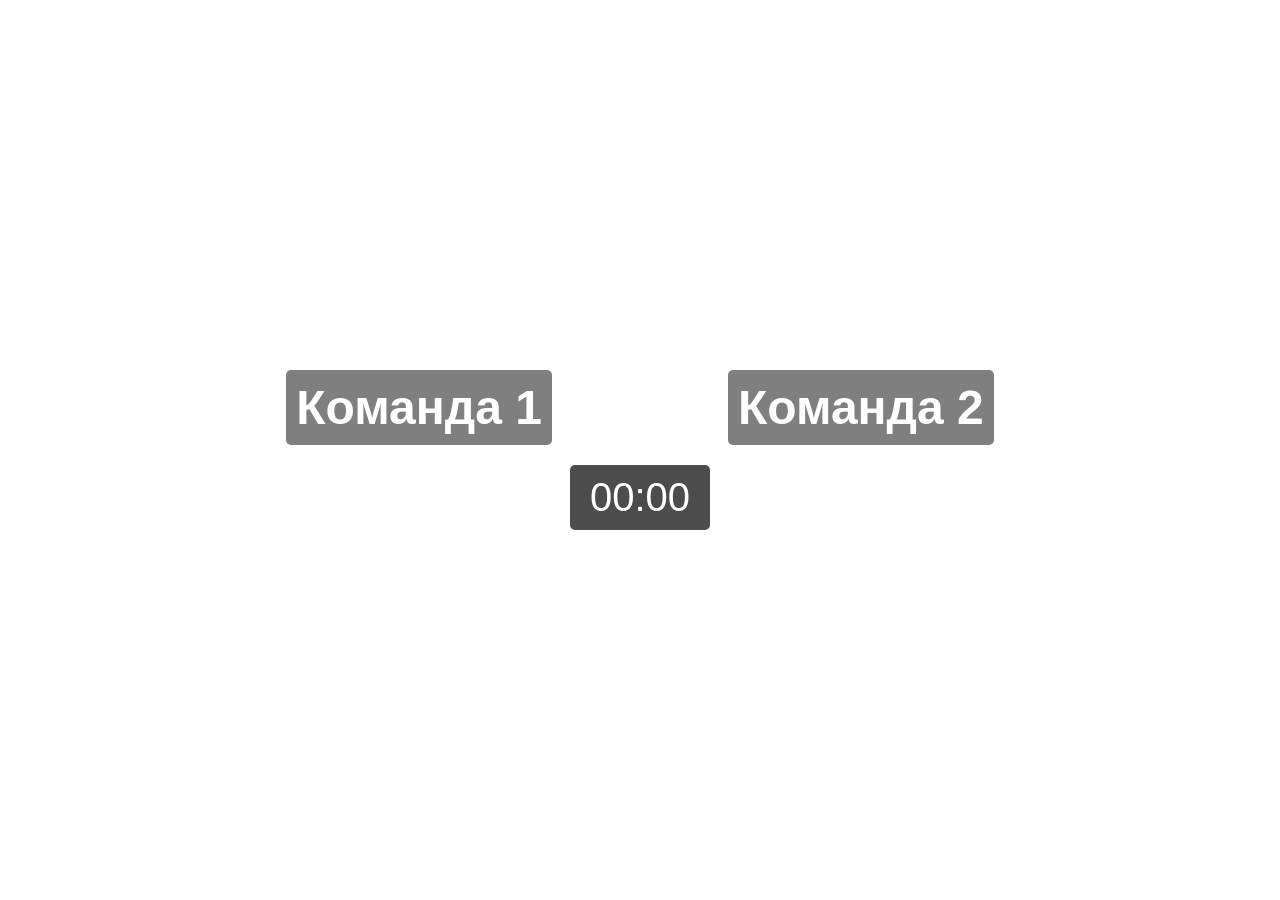
<file: index.html>
<!DOCTYPE html>
<html lang="ru">
<head>
    <meta charset="UTF-8">
    <title>ScoreBoard Overlay</title>
    <style>
        body {
            margin: 0;
            padding: 0;
            background: transparent;
            color: white;
            font-family: Arial, sans-serif;
        }
        .overlay {
            position: relative;
            width: 100vw;
            height: 100vh;
            display: flex;
            flex-direction: column;
            justify-content: center;
            align-items: center;
        }
        .score-board {
            display: flex;
            gap: 20px;
            margin-bottom: 20px;
            font-size: 3rem;
            font-weight: bold;
        }
        .team {
            flex: 1;
            background: rgba(0, 0, 0, 0.5);
            padding: 10px;
            border-radius: 5px;
        }
        .score {
            background: rgba(255, 255, 255, 0.2);
            padding: 10px 20px;
            border-radius: 5px;
        }
        .timer {
            font-size: 2.5rem;
            background: rgba(0, 0, 0, 0.7);
            padding: 10px 20px;
            border-radius: 5px;
        }
    </style>
</head>
<body>
    <div class="overlay">
        <div class="score-board">
            <div class="team">Команда 1</div>
            <div class="score" id="score">0 : 0</div>
            <div class="team">Команда 2</div>
        </div>
        <div class="timer" id="timer">00:00</div>
    </div>

    <script src="script.js"></script>
</body>
</html>
</file>
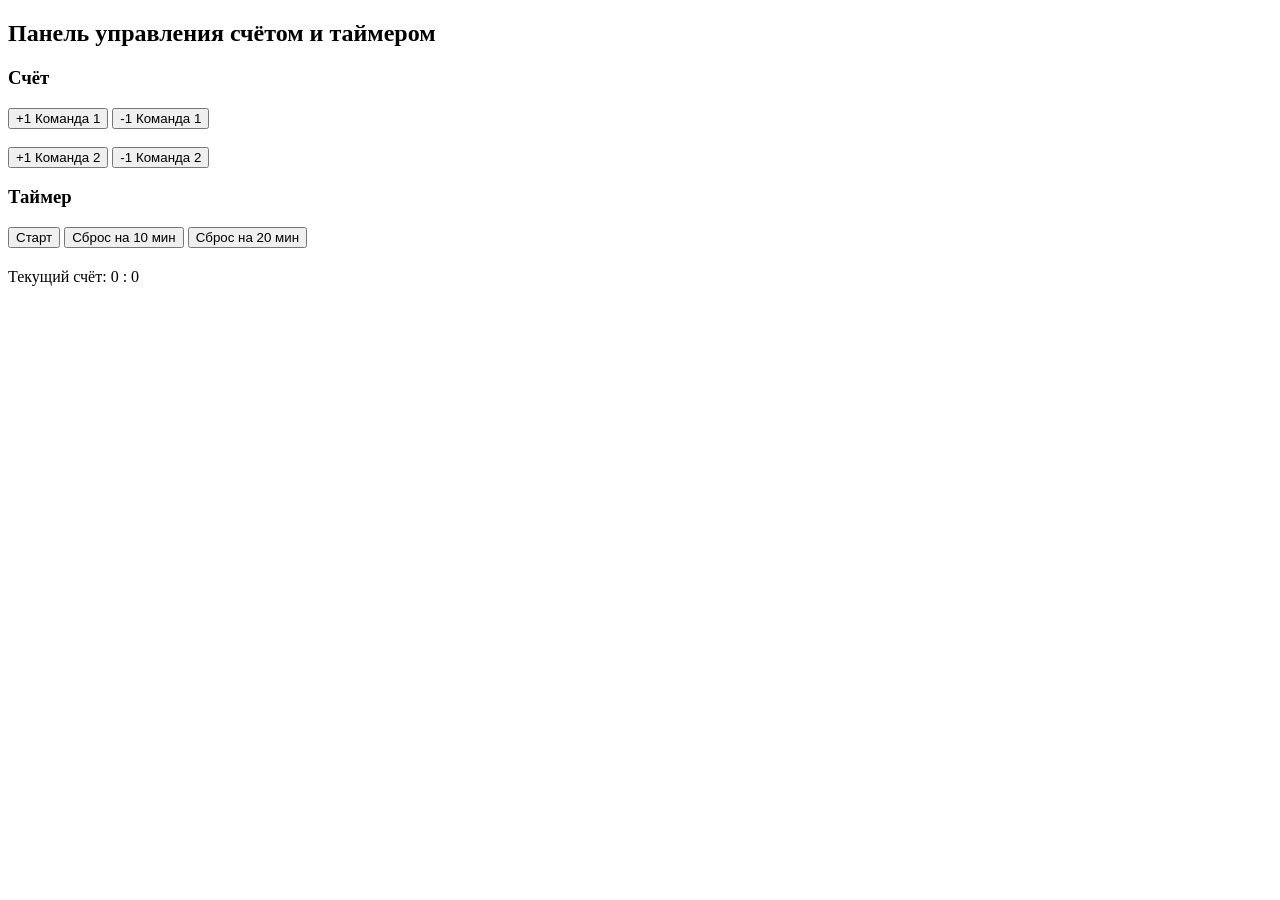
<file: control.html>
<!DOCTYPE html>
<html lang="ru">
<head>
    <meta charset="UTF-8">
    <title>Панель управления ScoreBoard</title>
</head>
<body>
    <div class="control-panel">
        <h2>Панель управления счётом и таймером</h2>

        <div class="score-controls">
            <h3>Счёт</h3>
            <button onclick="changeScore('team1', 1)">+1 Команда 1</button>
            <button onclick="changeScore('team1', -1)">-1 Команда 1</button>
            <br><br>
            <button onclick="changeScore('team2', 1)">+1 Команда 2</button>
            <button onclick="changeScore('team2', -1)">-1 Команда 2</button>
        </div>

        <div class="timer-controls">
            <h3>Таймер</h3>
            <button onclick="startTimer()">Старт</button>
            <button onclick="resetTimer(10)">Сброс на 10 мин</button>
            <button onclick="resetTimer(20)">Сброс на 20 мин</button>
        </div>

        <div id="current-score" style="margin-top: 20px;">
            Текущий счёт: <span id="score">0 : 0</span>
        </div>
    </div>

    <script src="script.js"></script>
</body>
</html>
</file>
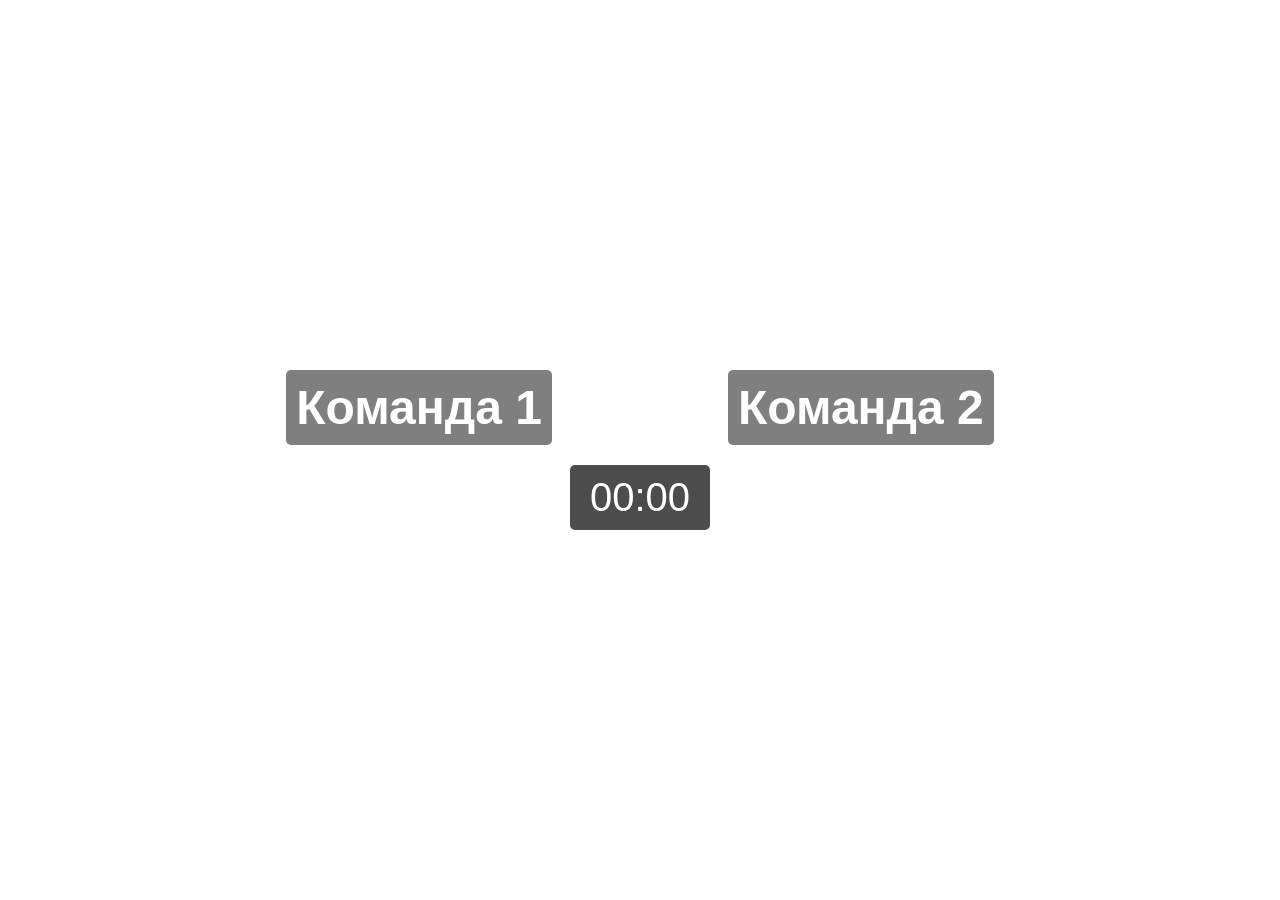
<file: overlay.html>
<!DOCTYPE html>
<html lang="ru">
<head>
    <meta charset="UTF-8">
    <meta name="viewport" content="width=device-width, initial-scale=1.0">
    <title>Игровой оверлей</title>
    <link rel="stylesheet" href="style.css">
</head>
<body>
    <div class="overlay">
        <div class="score-board">
            <div class="team" id="team1">Команда 1</div>
            <div class="score" id="score">0 : 0</div>
            <div class="team" id="team2">Команда 2</div>
        </div>
        <div class="timer" id="timer">00:00</div>
    </div>
    <script src="script.js"></script>
</body>
</html>
</file>
<file: style.css>
* {
    margin: 0;
    padding: 0;
    box-sizing: border-box;
}

body {
    background: transparent;
    font-family: Arial, sans-serif;
}

.overlay {
    position: relative;
    width: 100vw;
    height: 100vh;
    display: flex;
    flex-direction: column;
    justify-content: center;
    align-items: center;
    color: white;
    text-align: center;
}

.score-board {
    display: flex;
    gap: 20px;
    margin-bottom: 20px;
    font-size: 3rem;
    font-weight: bold;
}

.team {
    flex: 1;
    background: rgba(0, 0, 0, 0.5);
    padding: 10px;
    border-radius: 5px;
}

.score {
    background: rgba(255, 255, 255, 0.2);
    padding: 10px 20px;
    border-radius: 5px;
}

.timer {
    font-size: 2.5rem;
    background: rgba(0, 0, 0, 0.7);
    padding: 10px 20px;
    border-radius: 5px;
}
</file>
